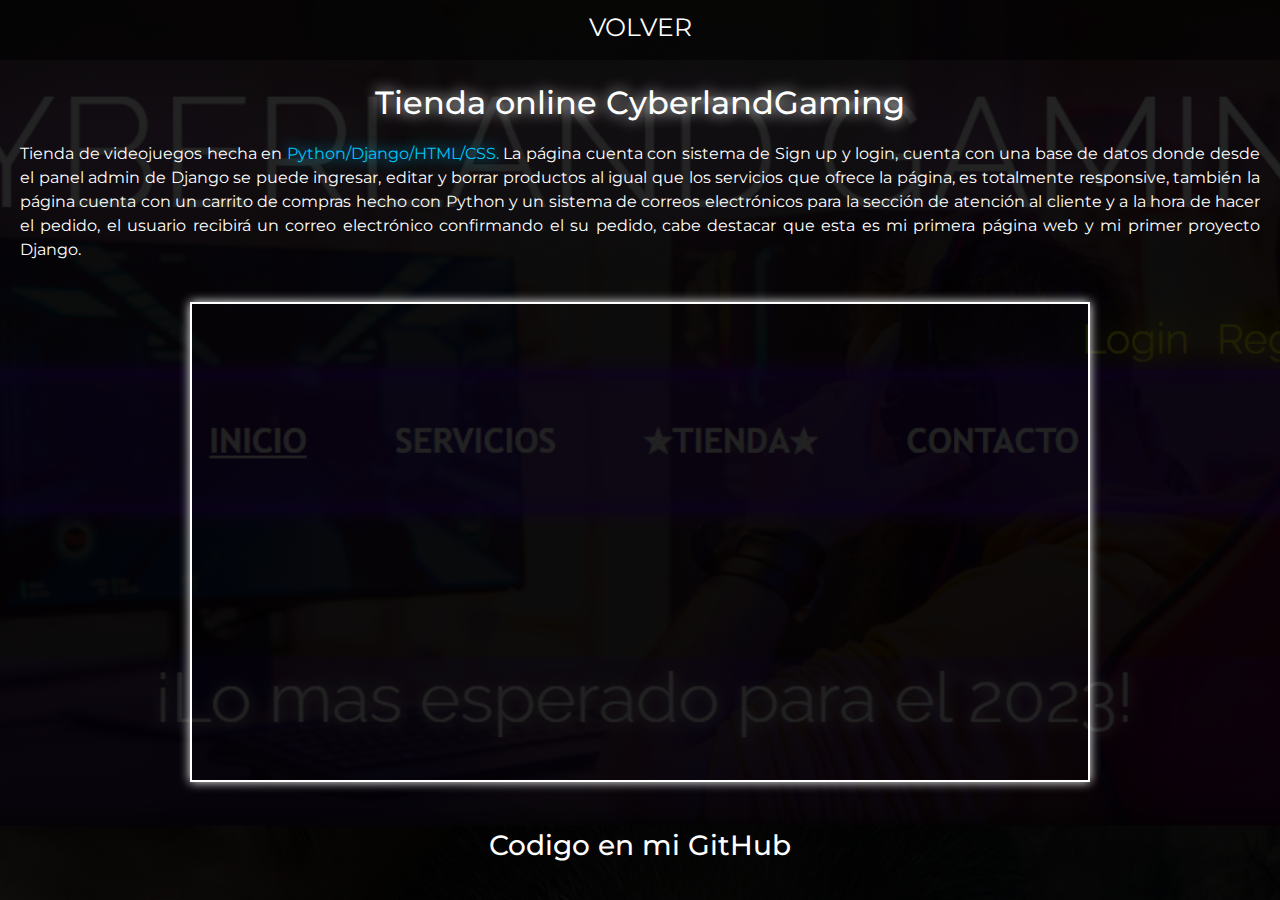
<file: cgProject.html>
<!DOCTYPE html>
<html lang="en">
<head>
    <meta charset="UTF-8">
    <meta http-equiv="X-UA-Compatible" content="IE=edge">
    <meta name="viewport" content="width=device-width, initial-scale=1.0">
    <link rel="stylesheet" href="https://cdnjs.cloudflare.com/ajax/libs/font-awesome/6.1.2/css/all.min.css" integrity="sha512-1sCRPdkRXhBV2PBLUdRb4tMg1w2YPf37qatUFeS7zlBy7jJI8Lf4VHwWfZZfpXtYSLy85pkm9GaYVYMfw5BC1A==" crossorigin="anonymous" referrerpolicy="no-referrer" />
    <link rel="stylesheet" href="estilo.css">
    <link rel="stylesheet" href="https://cdn.jsdelivr.net/npm/bootstrap@5.2.0/dist/css/bootstrap.min.css">
    <title>CyberlandGaming</title>
</head>
<header>
    <div id="navProj">
        <a class="btnVolver" href="index.html">VOLVER <i class="fa-solid fa-arrow-right-from-bracket"></i></a>
    </div>
</header>
<body class="bodyPro">
<!-- SECCION DESCIPCÓN -->
    <section id="descripcionProj">
        <br>
        <h2>Tienda online CyberlandGaming</h2>
    <div class="parrafop">
        <p>Tienda de videojuegos hecha en <span>Python/Django/HTML/CSS.</span> La página cuenta con sistema de Sign up y login, cuenta con una base de datos donde desde el panel admin de Django se puede ingresar, editar y borrar productos al igual que los servicios que ofrece la página, es totalmente responsive, también la página cuenta con un carrito de compras hecho con Python y un sistema de correos electrónicos para la sección de atención al cliente y a la hora de hacer el pedido, el usuario recibirá un correo electrónico confirmando el su pedido, cabe destacar que esta es mi primera página web y mi primer proyecto Django.</p>
    </div> 
    </section>
<!-- SECCION IMAGENES -->
<section id="seccionV">
    <div class="contvideo">
        <iframe class="videoCG" width="900px" height="480px" src="https://www.youtube.com/embed/_IBiAEf7P1E" title="YouTube video player" frameborder="0" allow="accelerometer; autoplay; clipboard-write; encrypted-media; gyroscope; picture-in-picture" allowfullscreen></iframe>
    </div>
    <h3 class="h2Git">Codigo en mi GitHub</h3>
    <div class="github">
        <a target="_blank" href="https://github.com/LeonardoCyber/Tienda-CyberlandGaming"><i class="fa-brands fa-github"></i></a>
    </div>   
</section> 
</body>
</html>
</file>
<file: estilo.css>
@import url('https://fonts.googleapis.com/css2?family=Montserrat:wght@200;400;600&display=swap');
*{
    font-family: 'Montserrat';
}
.contedorglobal{
    max-width: 1200px;
}
.bodyp{
    background: linear-gradient(to left, rgb(56, 0, 0),rgb(0, 0, 0));
}
html{
    scroll-behavior: smooth;
}
#inicio{
    background: linear-gradient(rgba(0,0,0,.7),rgba(0,0,0,.7)),url("img/bginicio.jpg");
    background-size: cover;
    background-position: center center;
    height: 100vh;
}
#inicio .contenido header{
    background-color: rgba(0,0,0,.7);
    position: fixed;
    width: 100%;
    z-index: 100;
    top: 0;
}
#inicio .contenido header .contenido-header{
    max-width: 1100px;
    margin: auto;
    display: flex;
    justify-content: space-between;
    align-items: center;
    padding: 10px 20px;
}
#inicio .contenido header .contenido-header h1{
    text-align: center;
    color: #00c4fa;
}
#inicio .contenido header .contenido-header nav ul{
    list-style: none;
    display: flex;
    align-items: center;
}
#inicio .contenido header .contenido-header nav ul li a{
    text-decoration: none;
    color: white;
    margin: 0 12px;
    font-weight: 400;
    transition: .5s;
}
#inicio .contenido header .contenido-header nav ul a:hover{
    color: #00c4fa;
}
#inicio .contenido header .contenido-header .redes a{
    text-decoration: none;
    color: white;
    display: inline-block;
    margin-left: 10px;
    transition: .5s;
}
#inicio .contenido header .contenido-header .redes a:hover{
    color: #00c4fa;
}
#inicio .contenido header .contenido-header .seleccionado{
    color: #00c4fa;
}
#inicio .contenido .presentacion{
    height: 100vh;
    margin: auto;
    color: white;
    display: flex;
    flex-direction: column;
    align-items: center;
    justify-content: center;
}
#inicio .contenido .presentacion .bienvenida{
    font-size: 16px;
    margin-bottom: 20px;
    text-transform: uppercase;
    letter-spacing: 5px;
}
#inicio .contenido .presentacion h2{
    font-size: 40px;
    margin-bottom: 25px;
    text-align: center;
    color: #00c4fa;
}
#inicio .contenido .presentacion .descripcion{
    max-width: 700px;
    margin: 25px auto;
    font-size: 18px;
    text-align: center;
    transition: .5s;
}
#inicio .contenido .presentacion a{
    text-decoration: none;
    display: inline-block;
    margin: 25px;
    padding: 20px 25px;
    border: 2px solid white;
    border-radius: 50px;
    color: white;
    font-weight: bold;
    text-transform: uppercase;
    transition: .5s;
}
#inicio .contenido .presentacion a:hover{
    background-color: #00c4fa48;
}
#icon-nav{
    color: rgb(255, 255, 255);
    display: none;
}
/* SECCION SOBRE MI */
#sobremi{
    max-width: 1100px;
    margin: auto;
    padding: 100px 15px;
    color: rgb(255, 255, 255);
    display: flex;
}
#sobremi .contenedor-foto{
    max-width: 400px;
    margin-right: 80px;
}
#sobremi .contenedor-foto img{
    width: 400px;
    border-radius: 20px;
    background: linear-gradient(rgb(0, 0, 0),rgb(0, 91, 103));
    box-shadow: 15px 15px 25px black;
}
#sobremi .sobremi{
    margin: 0 40px;
}
#sobremi .sobremi .titulo-seccion{
    font-size: 22px;
    text-transform: uppercase;
    color: rgb(255, 255, 255);
    text-decoration: underline;
    text-decoration-color: #00c4fa;
    text-decoration-thickness: 3px;
    text-align: center;
} 
#sobremi .sobremi h2{
    font-size: 34px;
    font-weight: bold;
    margin: 0px;
    letter-spacing: 2px;
    text-align: center;
}
#sobremi .sobremi h2 span{
    color: #00c4fa;
}
#sobremi .sobremi h3{
    font-size: 15px;
    font-weight: 500;
    text-transform: uppercase;
    margin-bottom: 20px;
    letter-spacing: 1px;
    text-align: center;
}
#sobremi .sobremi p{
    font-size: 17px;
    line-height: 25px;
    color: rgb(255, 255, 255);
    margin-bottom: 12px;
    text-align: justify;
}
#sobremi .sobremi a{
    text-decoration: none;
    color: rgb(255, 255, 255);
    margin: 0 15px;
    font-weight: 400;
    transition: .5s;
}
#sobremi .sobremi a{
    text-decoration: none;
    display: inline-block;
    margin: 20px;
    padding: 20px 25px;
    border: 2px solid rgb(255, 255, 255);
    border-radius: 50px;
    color: rgb(255, 255, 255);
    font-weight: bold;
    text-transform: uppercase;
    transition: .5s;   
}
#sobremi .sobremi a:hover{
    color: #ffffff;
    background-color: #00c4fa48;
}
/* SERVICIOS */
#servicios{
    padding: 100px 15px;
    text-align: center;
    background-color: #92929261;
}
#servicios .titulo-seccion{
    font-size: 22px;
    text-transform: uppercase;
    color: rgb(255, 255, 255);
    text-decoration: underline;
    text-decoration-color: #00c4fa;
    text-decoration-thickness: 3px;
}
#servicios .fila{
    display: flex;
    justify-content: space-around;
    max-width: 1100px;
    margin: 30px auto;
}
#servicios .fila .servicio{
    max-width: 350px;
    background: linear-gradient(rgb(0, 0, 0),rgb(0, 91, 103));
    padding: 30px;
    margin:  0 5px;
    border-radius: 5px;
    transition: .5s;
    box-shadow: 15px 15px 25px black;
}
#servicios .fila .servicio:hover{
    box-shadow:  0 0 15px #00c4fa;
}
#servicios .fila .servicio h4 {
    font-size: 22px;
    margin-bottom: 25px;
}
#servicios .fila .servicio .icono{
    display: inline-block;
    width: 60px;
    height: 60px;
    border-radius: 50%;
    background-color: white;
    padding: 20px;
    margin-bottom: 25px;
}
#servicios .fila .servicio hr{
    width: 30%;
    margin: auto;
    color: #000000;
    margin-bottom: 25px;
}
#servicios .servicio p{
    color: white;
}
#servicios .servicio li{
    color: rgb(255, 225, 0);
}
#servicios .servicio h4{
    color: white;
}
#servicios .fila .servicio ul{
    list-style: none;
    display: flex;
    justify-content: space-between;
    margin: 10px;
}
#servicios .fila .servicio p{
    font-size: 14px;
    line-height: 22px;
}
/* SECCION HABILIDADES */
.contenedor-skills{
    background: linear-gradient(rgba(62, 0, 0, 0.781),rgba(28, 0, 0, 0.8)),url("img/IMG_20220802_085659274.jpg");
    background-attachment: fixed;
    background-repeat: no-repeat;
    background-size: cover;
    background-position: center  center;
    padding: 100px;
    text-align: center;
}
.contenedor-skills h3{
    color: white;
}
.contenedor-skills .skill{
    max-width: 600px;
    margin: 30px auto;
}
.contenedor-skills .skill .info{
    display: flex;
    justify-content: space-between;
    color: white;
}
.contenedor-skills .skill .lista{
    display: inline-block;
    margin-right: 20px;
    height: 10px;
    width: 10px;
    color: rgb(210, 210, 210);
}
.contenedor-skills .skill .barra{
    background-color: #2d2d2d;
    width: 100%;
    height: 6px;
    margin: 10px 0;
}
.contenedor-skills .skill .barra .barra-progreso1{
    background-color: white;
    width: 74%;
    height: 6px;
    animation: progreso1 2s forwards;
}
.contenedor-skills .skill .barra .barra-progreso2{
    background-color: white;
    width: 65%;
    height: 6px;
    animation: progreso2 2s forwards;
}
.contenedor-skills .skill .barra .barra-progreso3{
    background-color: white;
    width: 47%;
    height: 6px;
    animation: progreso3 2s forwards;
}
.contenedor-skills .skill .barra .barra-progreso4{
    background-color: white;
    width: 30%;
    height: 6px;
    animation: progreso4 2s forwards;
}
.contenedor-skills .skill .barra .barra-progreso5{
    background-color: white;
    width: 56%;
    height: 6px;
    animation: progreso5 2s forwards;
}
/* CREAMOS LAS ANIMACIONES */
@keyframes progreso1{
    0%{width: 0;
    }
    100%{
        width: 74%;
    }
}
@keyframes progreso2{
    0%{width: 0;
    }
    100%{
        width: 65%;
    }
}
@keyframes progreso3{
    0%{width: 0;
    }
    100%{
        width: 47%;
    }
}
@keyframes progreso4{
    0%{width: 0;
    }
    100%{
        width: 30%;
    }
}
@keyframes progreso5{
    0%{width: 0;
    }
    100%{
        width: 56%;
    }
}
/* SECCION DE PORTFOLIO */
#portfolio {
    max-width: 1100px;
    padding: 100px 0;
    margin: auto;
}
#portfolio .titulo-seccion{
    text-align: center;
    font-size: 22px;
    text-transform: uppercase;
    color: rgb(255, 255, 255);
    text-decoration: underline;
    text-decoration-color: #00c4fa;
    text-decoration-thickness: 3px;
}
#portfolio .fila{
    display: flex;
    justify-content: space-between;
    margin: 30px 0;
}
#portfolio .fila .proyecto{
    max-width: 450px;
    box-shadow: 0 0 5px #00c4fa;
    margin: 0 10px;
    position: relative;
    overflow: hidden;
}
#portfolio .fila .proyecto img{
    width: 100%;
    height: 250px;
    filter: grayscale(1);
    object-fit: cover;
    transition: .5s;
}
#portfolio .fila .proyecto:hover img{
    filter: grayscale(0);
}
#portfolio .fila .proyecto .info{
    position: absolute;
    left: 0;
    background-color: rgba(0,0,0,.8);
    color:rgb(0, 255, 183);
    width: 100%;
    padding: 10px;
    opacity: 0;
    bottom: -40px;
    transition: .5s;
}
#portfolio .fila .proyecto:hover .info{
    opacity: 1;
    bottom: 0;
}
/* SECCION CONTACTO */
#contacto{
    padding: 100px 15px;
}
#contacto .titulo-seccion{
    margin-bottom: 20px;
    font-size: 22px;
    text-transform: uppercase;
    color: aliceblue;
    text-decoration: underline;
    text-decoration-color:#00c4fa ;
    text-decoration-thickness:3px ;
    text-align: center;
}
#contacto .contenedor-form{
    max-width: 1100px;
    margin: auto;
}
#contacto .contenedor-form .fila{
    margin-bottom: 15px;
}
#contacto .contenedor-form .mitad{
    display: flex;
    justify-content: space-between;
}
#contacto .contenedor-form input,
#contacto .contenedor-form textarea{
    padding: 20px;
    border-radius: 20px;
    border: none;
    border: 1px solid #000000;   
}
#contacto .contenedor-form .mitad input{
    width: 48%;
}
#contacto .contenedor-form .input-full{
    width: 100%;
}
#contacto .btn-enviar{
    display: block;
    margin: auto;
    cursor: pointer;
    transition: .5s;
    padding: 10px 15px;
    font-size: 18px;
    font-weight: bold;
}
#contacto .btn-enviar:hover{
    background-color: #00c4fa;
}
/* FOOTER */
footer{
    background-color: #000000;
    color: #ffffff43;
    text-align: center;
    padding: 35px;
}
footer a{
   color: #ffffff;
   padding: 5px;
   
}
/* SECCION PROJECTOS */
.bodyPro{
    background-image: linear-gradient(rgba(0, 0, 0, 0.864),rgba(0, 0, 0, 0.872)), url(img/capinicio.png);
    background-attachment: fixed;
    background-repeat: no-repeat;
    background-position: center center;
    background-size: cover;
}
#navProj{
    background-color: rgba(0, 0, 0, 0.513);
    color: white;
    margin: auto;
    height: 60px;
    transition: .5s;
    text-align: center;
    font-size: 33px;
}
#navProj .btnVolver{
    color: #ffffff;
    text-decoration: none;
    font-size: 75%;
}
#navProj .btnVolver:hover{
    color: rgb(0, 159, 167);
}
#descripcionProj .parrafop p{
    text-align: justify;
    color: white;
    margin: 20px;
}
#descripcionProj h2{
   text-align: center;
   color: white; 
   text-shadow: 0 0 15px white;
    transition: .5s;
}
#descripcionProj p{
    text-align: center;
    margin: 40px;
    transition: .5s;
}
#descripcionProj span{
  text-shadow: 0 0 15px #00c4fa;
  color: #00c4fa;
}
#seccionV .github{
    text-align: center;
    margin: 20px;
}
#seccionV i{
    color: white;
    font-size: 40px;
    text-shadow: 0 0 15px white;
    transition: .5s;
}
#seccionV i:hover{
    text-shadow: 0 0 15px rgb(0, 190, 190);   
}
#seccionV .contvideo{
    margin: 20px;
    padding: 20px;
    text-align: center;
}
#seccionV .videoCG{
    border: solid 2px #ffffff;
    box-shadow: 0 0 10px rgb(255, 255, 255);
}
#seccionV .h2Git{
    color: white;
    text-align: center;
}
/* SECCION RESPONSIVE */
@media screen and (max-width:1200px){
    #nav.responsive{
      display: block;
      background-color: rgba(0,0,0,.7);
      width: 100%;
      position: absolute;
      top: 61px;
      left: 0;
      padding: 10px 0;
    }
    #nav.responsive ul{
      display: block !important;
      text-align: center;
   }
   #nav.responsive ul li{
      margin: 5px 0;
   }
   #inicio .contenido .presentacion h2{
      font-size: 35px;
   }
  
   #sobremi{
      padding: 50px 0;
      display: flex;
   }
   #sobremi .contenedor-foto{
      max-width: 600px;
      margin: auto;
   }
   #sobremi .contenedor-foto img{
    width: 100%;  
    padding: 8px;
   }
   #sobremi .sobremi .titulo-seccion{
      text-align: center;
      padding: 15px;
   }
   #sobremi .sobremi h2{
      font-size: 25px;
      text-align: left;
   }
   #servicios{
      padding: 50px 15px;
   }
   #servicios .fila{
      display: flex;
   }
   #servicios .fila .servicio{
      margin: 15px auto;
   }
   .contenedor-skills{
      padding: 50px 20px;
   }
   #portfolio{
      padding: 50px 15px;
   }
   #portfolio .fila{
      display: block;
   }
   #portfolio .fila .proyecto{
      margin:  10px auto;
   }
   #contacto{
      padding: 50px 15px;
   }
   #contacto .contenedor-form .mitad{
      margin-bottom: 15px;
      display: block;
   }
   #contacto .contenedor-form .mitad input{
      width: 100%;
      margin-bottom: 15px;
   }
   #descripcionProj{
      width: 100%;
      height: 700px;
      padding: auto;
   }
   #descripcionProj p{
      font-size: 16px;
   }
   #seccionV .videoCG{
      width: 100%;
   }
   #seccionV .contvideo{
      display: flex;
      margin: 0;
   }
   #navProj{
      display: block;
      width: 100%;
      top: 61px;
      left: 0;
      padding: 10px 0;
      
   }
}
@media screen and (max-width:1100px){
    #nav.responsive{
        display: block;
        background-color: rgba(0,0,0,.7);
        width: 100%;
        position: absolute;
        top: 61px;
        left: 0;
        padding: 10px 0;
      }
      #nav.responsive ul{
        display: block !important;
        text-align: center;
     }
     #nav.responsive ul li{
        margin: 5px 0;
     }
     #inicio .contenido .presentacion h2{
        font-size: 35px;
     }
    
     #sobremi{
        padding: 50px 0;
        display: flex;
     }
     #sobremi .contenedor-foto{
        max-width: 600px;
        margin: auto;
     }
     #sobremi .contenedor-foto img{
      width: 100%;  
      padding: 8px;
     }
     #sobremi .sobremi .titulo-seccion{
        text-align: center;
        padding: 15px;
     }
     #sobremi .sobremi h2{
        font-size: 25px;
        text-align: left;
     }
     #servicios{
        padding: 50px 15px;
     }
     #servicios .fila{
        display: block;
     }
     #servicios .fila .servicio{
        margin: 15px auto;
     }
     .contenedor-skills{
        padding: 50px 20px;
     }
     #portfolio{
        padding: 50px 15px;
     }
     #portfolio .fila{
        display: block;
     }
     #portfolio .fila .proyecto{
        margin:  10px auto;
     }
     #contacto{
        padding: 50px 15px;
     }
     #contacto .contenedor-form .mitad{
        margin-bottom: 15px;
        display: block;
     }
     #contacto .contenedor-form .mitad input{
        width: 100%;
        margin-bottom: 15px;
     }
     #descripcionProj{
        width: 95%;
        height: 275px;
     }
     #descripcionProj p{
        font-size: 16px;
     }
     #seccionV .videoCG{
        width: 100%;
     }
     #seccionV .contvideo{
        display: flex;
        margin: 0;
     }
     #navProj{
        display: block;
        width: 100%;
        top: 61px;
        left: 0;
        padding: 10px 0;
        
     }
}
@media screen and (max-width:1160px){
   #nav.responsive{
       display: block;
       background-color: rgba(0,0,0,.7);
       width: 100%;
       position: absolute;
       top: 61px;
       left: 0;
       padding: 10px 0;
     }
     #nav.responsive ul{
       display: block !important;
       text-align: center;
    }
    #nav.responsive ul li{
       margin: 5px 0;
    }
    #inicio .contenido .presentacion h2{
       font-size: 35px;
    }
   
    #sobremi{
       padding: 50px 0;
       display: flex;
    }
    #sobremi .contenedor-foto{
       max-width: 600px;
       margin: auto;
    }
    #sobremi .contenedor-foto img{
     width: 100%;  
     padding: 8px;
    }
    #sobremi .sobremi .titulo-seccion{
       text-align: center;
       padding: 15px;
    }
    #sobremi .sobremi h2{
       font-size: 25px;
       text-align: center;
    }
    #servicios{
       padding: 50px 15px;
    }
    #servicios .fila{
       display: block;
    }
    #servicios .fila .servicio{
       margin: 15px auto;
    }
    .contenedor-skills{
       padding: 50px 20px;
    }
    #portfolio{
       padding: 50px 15px;
    }
    #portfolio .fila{
       display: block;
    }
    #portfolio .fila .proyecto{
       margin:  10px auto;
    }
    #contacto{
       padding: 50px 15px;
    }
    #contacto .contenedor-form .mitad{
       margin-bottom: 15px;
       display: block;
    }
    #contacto .contenedor-form .mitad input{
       width: 100%;
       margin-bottom: 15px;
    }
    #descripcionProj{
       width: 95%;
       height: 275px;
    }
    #descripcionProj p{
       font-size: 16px;
    }
    #seccionV .videoCG{
       width: 100%;
    }
    #seccionV .contvideo{
       display: flex;
       margin: 0;
    }
    #navProj{
       display: block;
       width: 100%;
       top: 61px;
       left: 0;
       padding: 10px 0;
       
    }
}
/* EMPIEZA SECCION RESPONSIVE */
@media screen and (max-width:844px){
    .redes{
        display: none;
    
      }
      #nav{
        display: none;
      }
      #nav.responsive{
        display: block;
        background-color: rgba(0,0,0,.7);
        width: 100%;
        position: absolute;
        top: 61px;
        left: 0;
        padding: 10px 0;
      }
      #nav.responsive ul{
        display: block !important;
        text-align: center;
     }
     #nav.responsive ul li{
        margin: 5px 0;
     }
     #icon-nav{
      display: block;
     }
    
     #inicio .contenido .presentacion h2{
        font-size: 25px;
     }
     #inicio .presentacion .descripcion {
        font-size: 10px;    
     }
    
     #sobremi{
        padding: 50px 0;
        display: block;
     }
     #sobremi .contenedor-foto{
        max-width: 600px;
        margin: auto;
     }
     #sobremi .contenedor-foto img{
      width: 90%;  
      margin: 18px;
     }
     #sobremi .sobremi .titulo-seccion{
        text-align: center;
     }
     #sobremi .sobremi h2{
        font-size: 25px;
        text-align: center; 
      }
      #sobremi .sobremi h3{
         text-align: center;
      }
      #sobremi .sobremi p{
         text-align: justify;
      }
     #servicios{
        padding: 50px 15px;
     }
     #servicios .fila{
        display: block;
     }
     #servicios .fila .servicio{
        margin: 15px auto;
     }
     .contenedor-skills{
        padding: 50px 20px;
     }
     #portfolio{
        padding: 50px 15px;
     }
     #portfolio .fila{
        display: block;
     }
     #portfolio .fila .proyecto{
        margin:  10px auto;
     }
     #contacto{
        padding: 50px 15px;
     }
     #contacto .contenedor-form .mitad{
        margin-bottom: 15px;
        display: block;
     }
     #contacto .contenedor-form .mitad input{
        width: 100%;
        margin-bottom: 15px;
     }
     #descripcionProj{
        width: 95%;
        height: 445px;
     }
     #descripcionProj p{
        font-size: 16px;
     }
     #seccionV .videoCG{
        width: 100%;
     }
     #seccionV .contvideo{
        display: flex;
        margin: 0;
     }
     #navProj{
        display: block;
        width: 100%;
        top: 61px;
        left: 0;
        padding: 10px 0;
        
     }
}
@media screen and (max-width:620px){
    .redes{
        display: none;
    
      }
      #nav{
        display: none;
      }
      #nav.responsive{
        display: block;
        background-color: rgba(0,0,0,.7);
        width: 100%;
        position: absolute;
        top: 61px;
        left: 0;
        padding: 10px 0;
      }
      #nav.responsive ul{
        display: block !important;
        text-align: center;
     }
     #nav.responsive ul li{
        margin: 5px 0;
     }
     #icon-nav{
      display: block;
     }
    
     #inicio .contenido .presentacion h2{
        font-size: 25px;
     }
     #inicio .presentacion .descripcion {
        font-size: 10px;
        padding: 10px;
        

     }
    
     #sobremi{
        padding: 50px 0;
        display: block;
     }
     #sobremi .contenedor-foto{
        max-width: 600px;
     }
   #sobremi .contenedor-foto img{
    width: 90%;  
    margin: 18px;
   }
   #sobremi .sobremi .titulo-seccion{
      text-align: center;
   }
   #sobremi .sobremi h2{
      font-size: 25px;
      text-align: center; 
    }
    #sobremi .sobremi h3{
       text-align: center;
    }
    #sobremi .sobremi p{
       text-align: justify;
    }
     #servicios{
        padding: 50px 15px;
     }
     #servicios .fila{
        display: block;
     }
     #servicios .fila .servicio{
        margin: 15px auto;
     }
     .contenedor-skills{
        padding: 50px 20px;
     }
     #portfolio{
        padding: 50px 15px;
     }
     #portfolio .fila{
        display: block;
     }
     #portfolio .fila .proyecto{
        margin:  10px auto;
     }
     #contacto{
        padding: 50px 15px;
     }
     #contacto .contenedor-form .mitad{
        margin-bottom: 15px;
        display: block;
     }
     #contacto .contenedor-form .mitad input{
        width: 100%;
        margin-bottom: 15px;
     }
     #descripcionProj{
        width: 95%;
        height: 445px;
     }
     #descripcionProj p{
        font-size: 16px;
     }
     #seccionV .videoCG{
        width: 100%;
     }
     #seccionV .contvideo{
        display: flex;
        margin: 0;
     }
     #navProj{
        display: block;
        width: 100%;
        top: 61px;
        left: 0;
        padding: 10px 0;
        
     }
}
@media screen and (max-width:412px){
  .redes{
    display: none;

  }
  #nav{
    display: none;
  }
  #nav.responsive{
    display: block;
    background-color: rgba(0,0,0,.7);
    width: 100%;
    position: absolute;
    top: 61px;
    left: 0;
    padding: 10px 0;
  }
  #nav.responsive ul{
    display: block !important;
    text-align: center;
 }
 #nav.responsive ul li{
    margin: 5px 0;
 }
 #icon-nav{
  display: block;
 }

 #inicio .contenido .presentacion h2{
   font-size: 25px;
}
#inicio .presentacion .descripcion {
   font-size: 10px;
   padding: 10px;
   

}

#sobremi{
   padding: 50px 0;
   display: block;
}
#sobremi .contenedor-foto{
   max-width: 600px;
}
#sobremi .contenedor-foto img{
width: 90%;  
margin: 18px;
}
#sobremi .sobremi .titulo-seccion{
 text-align: center;
}
#sobremi .sobremi h2{
 font-size: 25px;
 text-align: center; 
}
#sobremi .sobremi h3{
  text-align: center;
}
#sobremi .sobremi p{
  text-align: justify;
}
 #servicios{
    padding: 50px 15px;
 }
 #servicios .fila{
    display: block;
 }
 #servicios .fila .servicio{
    margin: 15px auto;
 }
 .contenedor-skills{
    padding: 50px 20px;
 }
 #portfolio{
    padding: 50px 15px;
 }
 #portfolio .fila{
    display: block;
 }
 #portfolio .fila .proyecto{
    margin:  10px auto;
 }
 #contacto{
    padding: 50px 15px;
 }
 #contacto .contenedor-form .mitad{
    margin-bottom: 15px;
    display: block;
 }
 #contacto .contenedor-form .mitad input{
    width: 100%;
    margin-bottom: 15px;
 }
 #descripcionProj{
    width: 95%;
    height: 445px;
 }
 #descripcionProj p{
    font-size: 15px;
 }
 #seccionV .videoCG{
    width: 100%;
 }
 #seccionV .contvideo{
    display: flex;
    margin: 0;
 }
 #navProj{
    display: block;
    width: 100%;
    top: 61px;
    left: 0;
    padding: 10px 0;
    
 }
}
@media screen and (max-width:390px){
   .redes{
     display: none;
 
   }
   #nav{
     display: none;
   }
   #nav.responsive{
     display: block;
     background-color: rgba(0,0,0,.7);
     width: 100%;
     position: absolute;
     top: 61px;
     left: 0;
     padding: 10px 0;
   }
   #nav.responsive ul{
     display: block !important;
     text-align: center;
  }
  #nav.responsive ul li{
     margin: 5px 0;
  }
  #icon-nav{
   display: block;
  }
 
  #inicio .contenido .presentacion h2{
   font-size: 25px;
   margin: 3px;
}
#inicio .presentacion .descripcion {
   font-size: 10px;
   padding: 10px;
   text-align: justify;
   

}

#sobremi{
   padding: 50px 0;
   display: block;
}
#sobremi .contenedor-foto{
   max-width: 600px;
}
#sobremi .contenedor-foto img{
width: 90%;  
margin: 18px;
}
#sobremi .sobremi .titulo-seccion{
 text-align: center;
}
#sobremi .sobremi h2{
 font-size: 25px;
 text-align: center; 
}
#sobremi .sobremi h3{
  text-align: center;
}
#sobremi .sobremi p{
  text-align: justify;
}
  .contenedor-skills{
     padding: 50px 20px;
  }
  #portfolio{
     padding: 50px 15px;
  }
  #portfolio .fila{
     display: block;
  }
  #portfolio .fila .proyecto{
     margin:  10px auto;
  }
  #contacto{
     padding: 50px 15px;
  }
  #contacto .contenedor-form .mitad{
     margin-bottom: 15px;
     display: block;
  }
  #contacto .contenedor-form .mitad input{
     width: 100%;
     margin-bottom: 15px;
  }
  #descripcionProj{
     width: 95%;
     height: 445px;
  }
  #descripcionProj p{
     font-size: 14px;
  }
  #seccionV .videoCG{
     width: 100%;
  }
  #seccionV .contvideo{
     display: flex;
     margin: 0;
  }
  #navProj{
     display: block;
     width: 100%;
     top: 61px;
     left: 0;
     padding: 10px 0;
     
  }
}
@media screen and (max-width:360px){
    .redes{
      display: none;
  
    }
    #nav{
      display: none;
    }
    #nav.responsive{
      display: block;
      background-color: rgba(0,0,0,.7);
      width: 100%;
      position: absolute;
      top: 61px;
      left: 0;
      padding: 10px 0;
    }
    #nav.responsive ul{
      display: block !important;
      text-align: center;
   }
   #nav.responsive ul li{
      margin: 5px 0;
   }
   #icon-nav{
    display: block;
   }
  
   #inicio .contenido .presentacion h2{
      font-size: 25px;
   }
   #inicio .presentacion .descripcion {
      font-size: 10px;
      padding: 10px;
      

   }
  
   #sobremi{
      padding: 50px 0;
      display: block;
   }
   #sobremi .contenedor-foto{
      max-width: 600px;
   }
 #sobremi .contenedor-foto img{
  width: 90%;  
  margin: 18px;
 }
 #sobremi .sobremi .titulo-seccion{
    text-align: center;
 }
 #sobremi .sobremi h2{
    font-size: 25px;
    text-align: center; 
  }
  #sobremi .sobremi h3{
     text-align: center;
  }
  #sobremi .sobremi p{
     text-align: justify;
  }
   #servicios{
      padding: 50px 15px;
   }
   #servicios .fila{
      display: block;
   }
   #servicios .fila .servicio{
      margin: 15px auto;
   }
   .contenedor-skills{
      padding: 50px 20px;
   }
   #portfolio{
      padding: 50px 15px;
   }
   #portfolio .fila{
      display: block;
   }
   #portfolio .fila .proyecto{
      margin:  10px auto;
   }
   #contacto{
      padding: 50px 15px;
   }
   #contacto .contenedor-form .mitad{
      margin-bottom: 15px;
      display: block;
   }
   #contacto .contenedor-form .mitad input{
      width: 100%;
      margin-bottom: 15px;
   }
   #descripcionProj{
      width: 95%;
      height: 445px;
   }
   #descripcionProj p{
      font-size: 14px;
   }
   #seccionV .videoCG{
      width: 100%;
   }
   #seccionV .contvideo{
      display: flex;
      margin: 0;
   }
   #navProj{
      display: block;
      width: 100%;
      top: 61px;
      left: 0;
      padding: 10px 0;
      
   }
}
</file>
